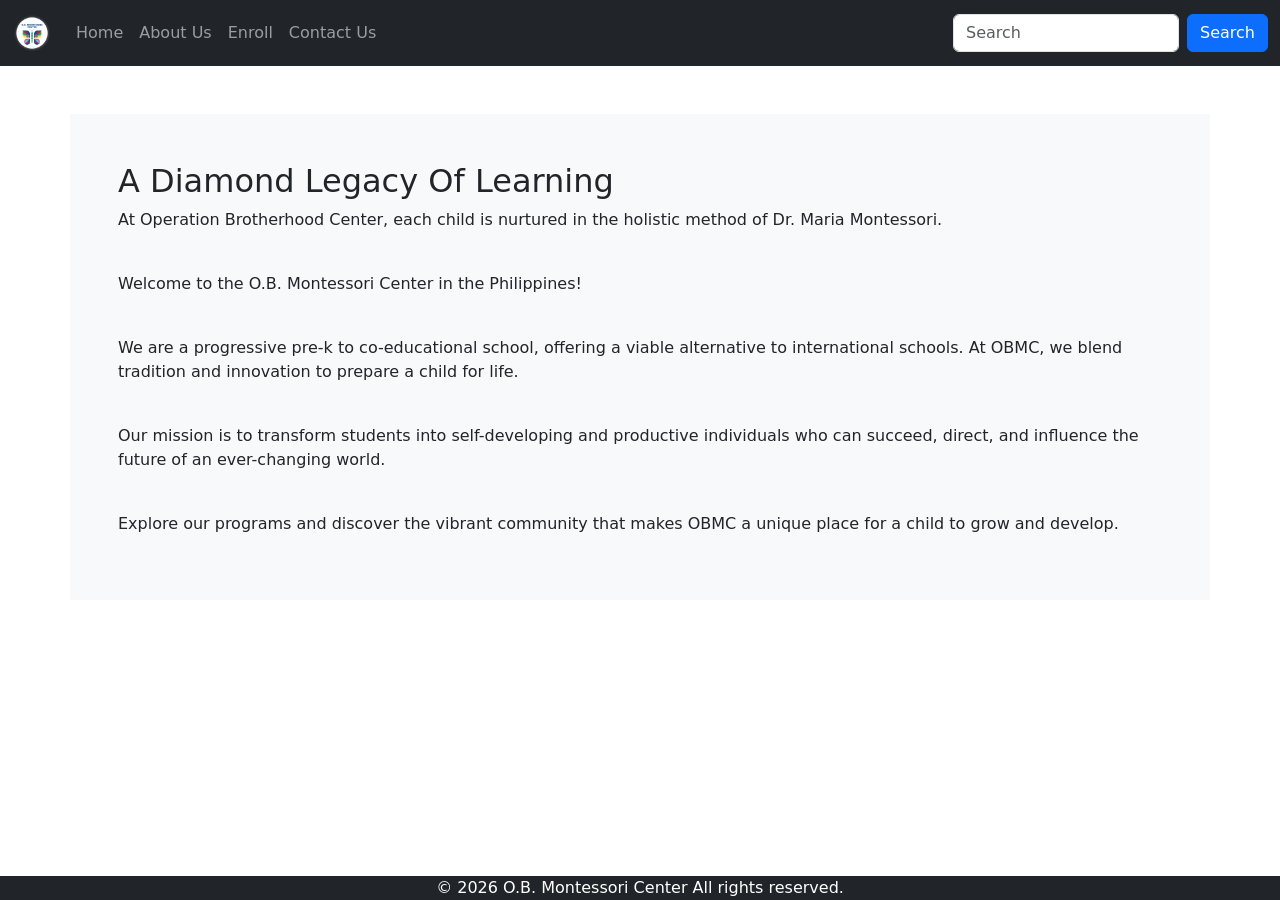
<file: index.html>
<!DOCTYPE html>
<html lang="en">
<head>
    <meta charset="UTF-8">
    <meta name="viewport" content="width=device-width, initial-scale=1.0">
    <title>Drill 2</title>

    <link rel="stylesheet" href="style.css">
    <!--BOOTSTRAP-->
    <link href="https://cdn.jsdelivr.net/npm/bootstrap@5.3.8/dist/css/bootstrap.min.css" rel="stylesheet" integrity="sha384-sRIl4kxILFvY47J16cr9ZwB07vP4J8+LH7qKQnuqkuIAvNWLzeN8tE5YBujZqJLB" crossorigin="anonymous">
    <script src="https://cdn.jsdelivr.net/npm/bootstrap@5.3.8/dist/js/bootstrap.bundle.min.js" integrity="sha384-FKyoEForCGlyvwx9Hj09JcYn3nv7wiPVlz7YYwJrWVcXK/BmnVDxM+D2scQbITxI" crossorigin="anonymous"></script>
    <!-- Latest compiled and minified CSS -->
    <link href="https://cdn.jsdelivr.net/npm/bootstrap@5.3.8/dist/css/bootstrap.min.css" rel="stylesheet">
    <!-- Latest compiled JavaScript -->
    <script src="https://cdn.jsdelivr.net/npm/bootstrap@5.3.8/dist/js/bootstrap.bundle.min.js"></script>
</head>
<body>

   <nav class="navbar navbar-expand-sm bg-dark navbar-dark">
  <div class="container-fluid">
    <a class="navbar-brand" href="#">
      <img src="OBMC Logo.png" alt="OBMC Logo" style="width:40px;" class="rounded-pill"> 
    </a>

    <button class="navbar-toggler" type="button" data-bs-toggle="collapse" data-bs-target="#mynavbar">
      <span class="navbar-toggler-icon"></span>
    </button>
    <div class="collapse navbar-collapse" id="mynavbar">
      <ul class="navbar-nav me-auto">
        <li class="nav-item">
          <a class="nav-link" href="index.html">Home</a>
        </li>
        <li class="nav-item">
          <a class="nav-link" href="about.html">About Us</a>
        </li>
        <li class="nav-item">
          <a class="nav-link" href="enroll.html">Enroll</a>
        </li>
        <li class="nav-item">
          <a class="nav-link" href="contact.html">Contact Us</a>
      </ul>
      <form class="d-flex">
       
        <form class="d-flex">
        <input class="form-control me-2" type="text" placeholder="Search">
        <button class="btn btn-primary" type="button">Search</button>
      </form>

      </form>
    </div>
  </div>
    </nav>

      <div class="container bg-light mt-5 p-5 ">

        
            <h2>A Diamond Legacy Of Learning</h2>
        <p>
          At Operation Brotherhood Center, each child is nurtured in the holistic method of Dr. Maria Montessori.
        </p>
        <br>
        <p>
            Welcome to the O.B. Montessori Center in the Philippines!
        </p>
        <br>
        <p>
            We are a progressive pre-k to co-educational school, offering a viable alternative to international schools. At OBMC, we blend tradition and innovation to prepare a child for life. 
        </p>
        <br>
        <p>
            Our mission is to transform students into self-developing and productive individuals who can succeed, direct, and influence the future of an ever-changing world.
        </p>
        <br>
        <p>
            Explore our programs and discover the vibrant community that makes OBMC a unique place for a child to grow and develop.
        </p>
       </div>

    <footer  class="footer text-center bg-dark text-white mt-5">
        © 2026 O.B. Montessori Center All rights reserved.
    </footer>

</body>
</html>
</file>
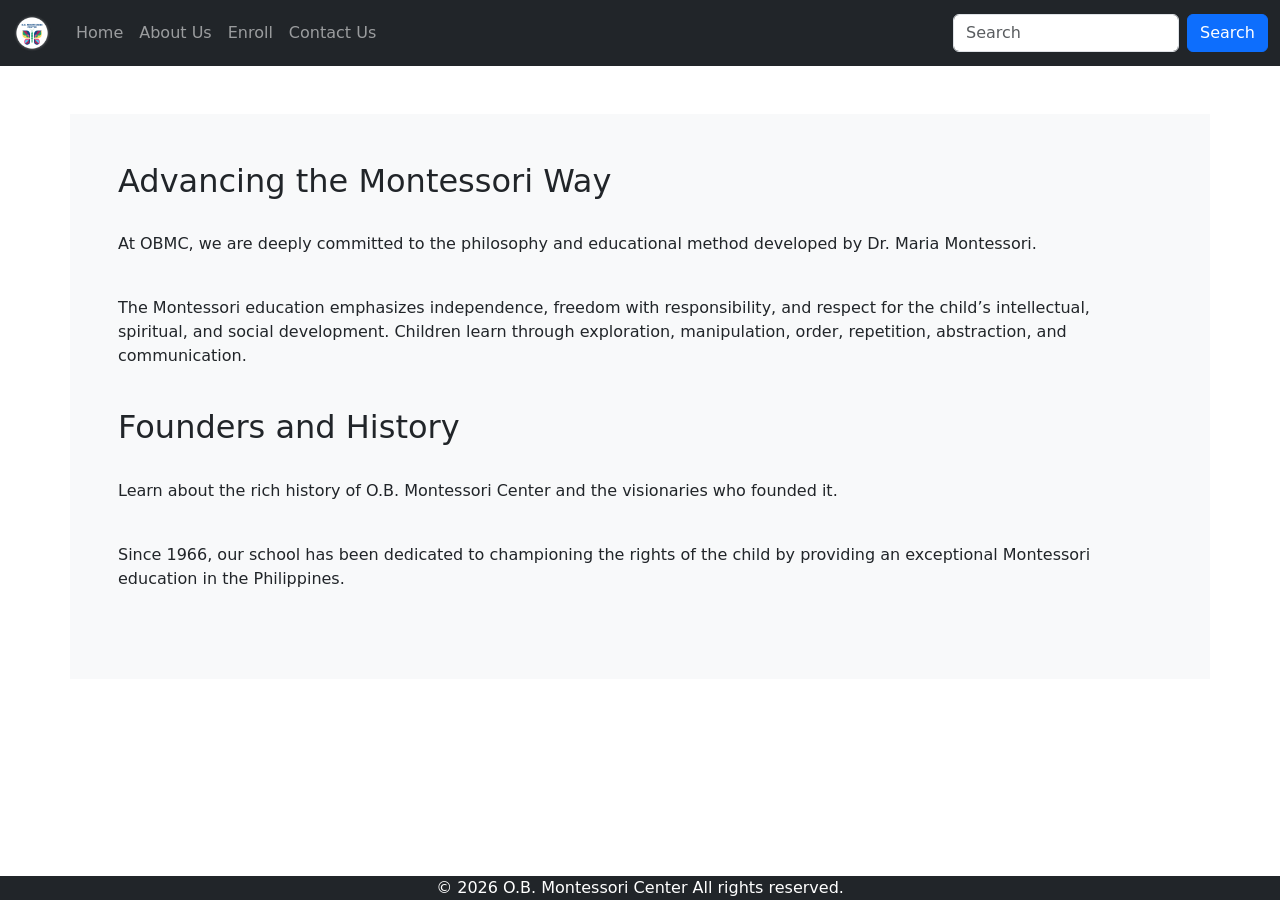
<file: about.html>
<!DOCTYPE html>
<html lang="en">
<head>
    <meta charset="UTF-8">
    <meta name="viewport" content="width=device-width, initial-scale=1.0">
    <title>Drill 2</title>

    <link rel="stylesheet" href="style.css">
    <!--BOOTSTRAP-->
    <link href="https://cdn.jsdelivr.net/npm/bootstrap@5.3.8/dist/css/bootstrap.min.css" rel="stylesheet" integrity="sha384-sRIl4kxILFvY47J16cr9ZwB07vP4J8+LH7qKQnuqkuIAvNWLzeN8tE5YBujZqJLB" crossorigin="anonymous">
    <script src="https://cdn.jsdelivr.net/npm/bootstrap@5.3.8/dist/js/bootstrap.bundle.min.js" integrity="sha384-FKyoEForCGlyvwx9Hj09JcYn3nv7wiPVlz7YYwJrWVcXK/BmnVDxM+D2scQbITxI" crossorigin="anonymous"></script>
    <!-- Latest compiled and minified CSS -->
    <link href="https://cdn.jsdelivr.net/npm/bootstrap@5.3.8/dist/css/bootstrap.min.css" rel="stylesheet">
    <!-- Latest compiled JavaScript -->
    <script src="https://cdn.jsdelivr.net/npm/bootstrap@5.3.8/dist/js/bootstrap.bundle.min.js"></script>
</head>
<body>

   <nav class="navbar navbar-expand-sm bg-dark navbar-dark">
  <div class="container-fluid">
    <a class="navbar-brand" href="#">
      <img src="OBMC Logo.png" alt="OBMC Logo" style="width:40px;" class="rounded-pill"> 
    </a>

    <button class="navbar-toggler" type="button" data-bs-toggle="collapse" data-bs-target="#mynavbar">
      <span class="navbar-toggler-icon"></span>
    </button>
    <div class="collapse navbar-collapse" id="mynavbar">
      <ul class="navbar-nav me-auto">
        <li class="nav-item">
          <a class="nav-link" href="index.html">Home</a>
        </li>
        <li class="nav-item">
          <a class="nav-link" href="about.html">About Us</a>
        </li>
        <li class="nav-item">
          <a class="nav-link" href="enroll.html">Enroll</a>
        </li>
        <li class="nav-item">
          <a class="nav-link" href="contact.html">Contact Us</a>
      </ul>
      <form class="d-flex">
       
        <form class="d-flex">
        <input class="form-control me-2" type="text" placeholder="Search">
        <button class="btn btn-primary" type="button">Search</button>
      </form>

      </form>
    </div>
  </div>
    </nav>

      <div class="container bg-light mt-5 p-5 ">

        
        <h2>Advancing the Montessori Way</h2>
        <br>
        <p>
         At OBMC, we are deeply committed to the philosophy and educational method developed by Dr. Maria Montessori.
        </p>
        <br>
        <p>
            The Montessori education emphasizes independence, freedom with responsibility, and respect for the child’s intellectual, spiritual, and social development. Children learn through exploration, manipulation, order, repetition, abstraction, and communication.
        </p>
       <br>
       <h2>Founders and History</h2>
       <br>
       <p>
        Learn about the rich history of O.B. Montessori Center and the visionaries who founded it.
       </p>
       <br>
       <p>
        Since 1966, our school has been dedicated to championing the rights of the child by providing an exceptional Montessori education in the Philippines.
       </p>
       <br>
       
       </div>

    <footer  class="footer text-center bg-dark text-white mt-5">
        © 2026 O.B. Montessori Center All rights reserved.
    </footer>

</body>
</html>
</file>
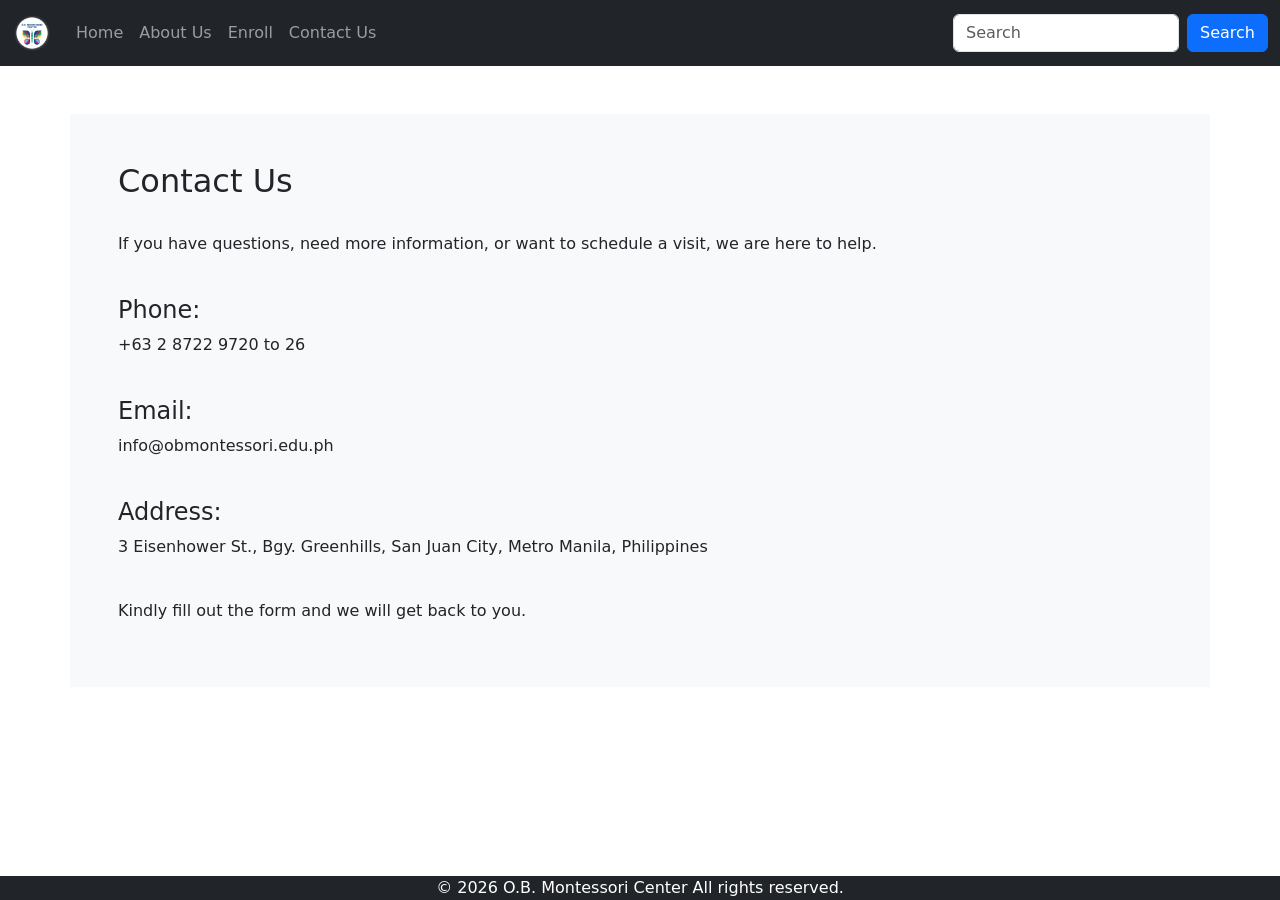
<file: contact.html>
<!DOCTYPE html>
<html lang="en">
<head>
    <meta charset="UTF-8">
    <meta name="viewport" content="width=device-width, initial-scale=1.0">
    <title>Drill 2</title>

    <link rel="stylesheet" href="style.css">
    <!--BOOTSTRAP-->
    <link href="https://cdn.jsdelivr.net/npm/bootstrap@5.3.8/dist/css/bootstrap.min.css" rel="stylesheet" integrity="sha384-sRIl4kxILFvY47J16cr9ZwB07vP4J8+LH7qKQnuqkuIAvNWLzeN8tE5YBujZqJLB" crossorigin="anonymous">
    <script src="https://cdn.jsdelivr.net/npm/bootstrap@5.3.8/dist/js/bootstrap.bundle.min.js" integrity="sha384-FKyoEForCGlyvwx9Hj09JcYn3nv7wiPVlz7YYwJrWVcXK/BmnVDxM+D2scQbITxI" crossorigin="anonymous"></script>
    <!-- Latest compiled and minified CSS -->
    <link href="https://cdn.jsdelivr.net/npm/bootstrap@5.3.8/dist/css/bootstrap.min.css" rel="stylesheet">
    <!-- Latest compiled JavaScript -->
    <script src="https://cdn.jsdelivr.net/npm/bootstrap@5.3.8/dist/js/bootstrap.bundle.min.js"></script>
</head>
<body>

   <nav class="navbar navbar-expand-sm bg-dark navbar-dark">
  <div class="container-fluid">
    <a class="navbar-brand" href="#">
      <img src="OBMC Logo.png" alt="OBMC Logo" style="width:40px;" class="rounded-pill"> 
    </a>

    <button class="navbar-toggler" type="button" data-bs-toggle="collapse" data-bs-target="#mynavbar">
      <span class="navbar-toggler-icon"></span>
    </button>
    <div class="collapse navbar-collapse" id="mynavbar">
      <ul class="navbar-nav me-auto">
        <li class="nav-item">
          <a class="nav-link" href="index.html">Home</a>
        </li>
        <li class="nav-item">
          <a class="nav-link" href="about.html">About Us</a>
        </li>
        <li class="nav-item">
          <a class="nav-link" href="enroll.html">Enroll</a>
        </li>
        <li class="nav-item">
          <a class="nav-link" href="contact.html">Contact Us</a>
      </ul>
      <form class="d-flex">
       
        <form class="d-flex">
        <input class="form-control me-2" type="text" placeholder="Search">
        <button class="btn btn-primary" type="button">Search</button>
      </form>

      </form>
    </div>
  </div>
    </nav>

      <div class="container bg-light mt-5 p-5 ">

        
        <h2>Contact Us</h2>
        <br>
        <p>
         If you have questions, need more information, or want to schedule a visit, we are here to help.
        </p>
        <br>
        <h4>Phone:</h4>
        <p>+63 2 8722 9720 to 26</p>
       <br>
       <h4>Email:</h4>
       <p>info@obmontessori.edu.ph</p>
       <br>
       <h4>Address:</h4>
       <p>3 Eisenhower St., Bgy. Greenhills, San Juan City, Metro Manila, Philippines</p>
       <br>
       <p>
       Kindly fill out the form and we will get back to you.
       </p>
       
       </div>

    <footer  class="footer text-center bg-dark text-white mt-5">
        © 2026 O.B. Montessori Center All rights reserved.
    </footer>

</body>
</html>
</file>
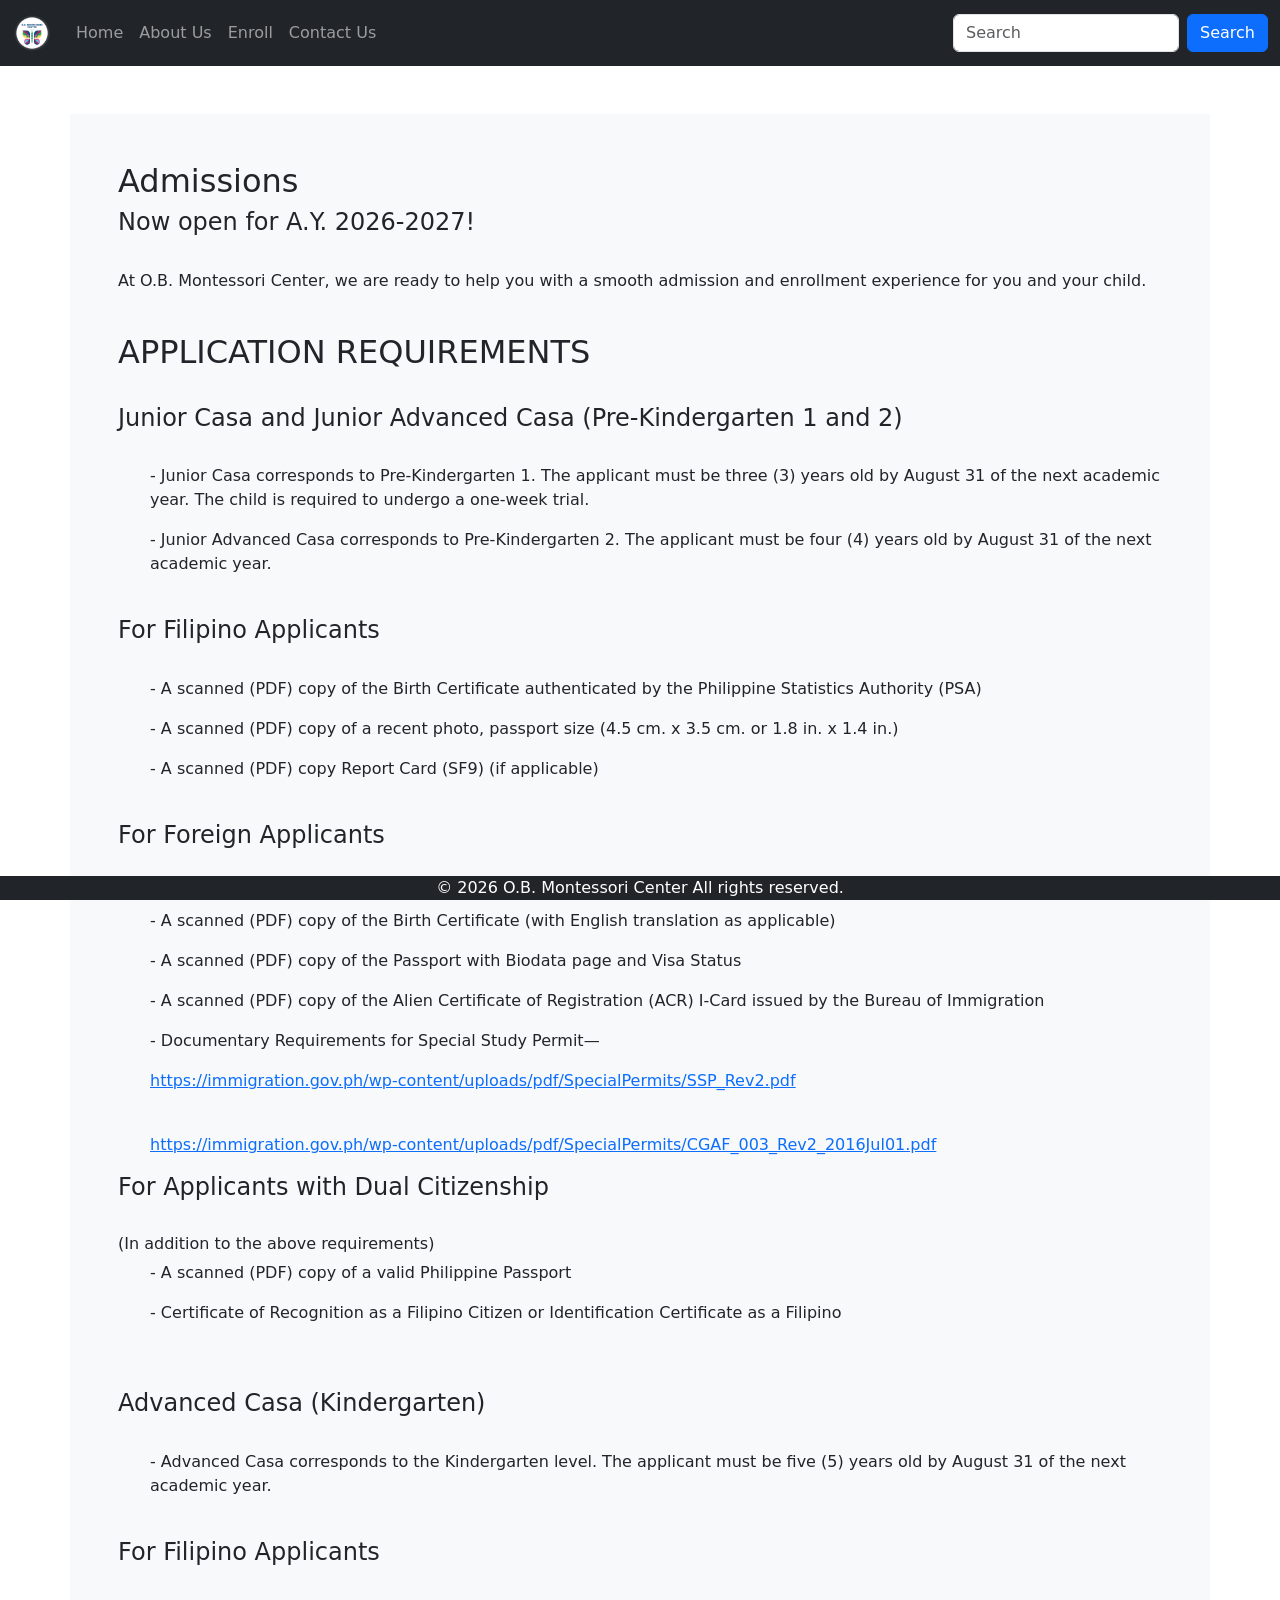
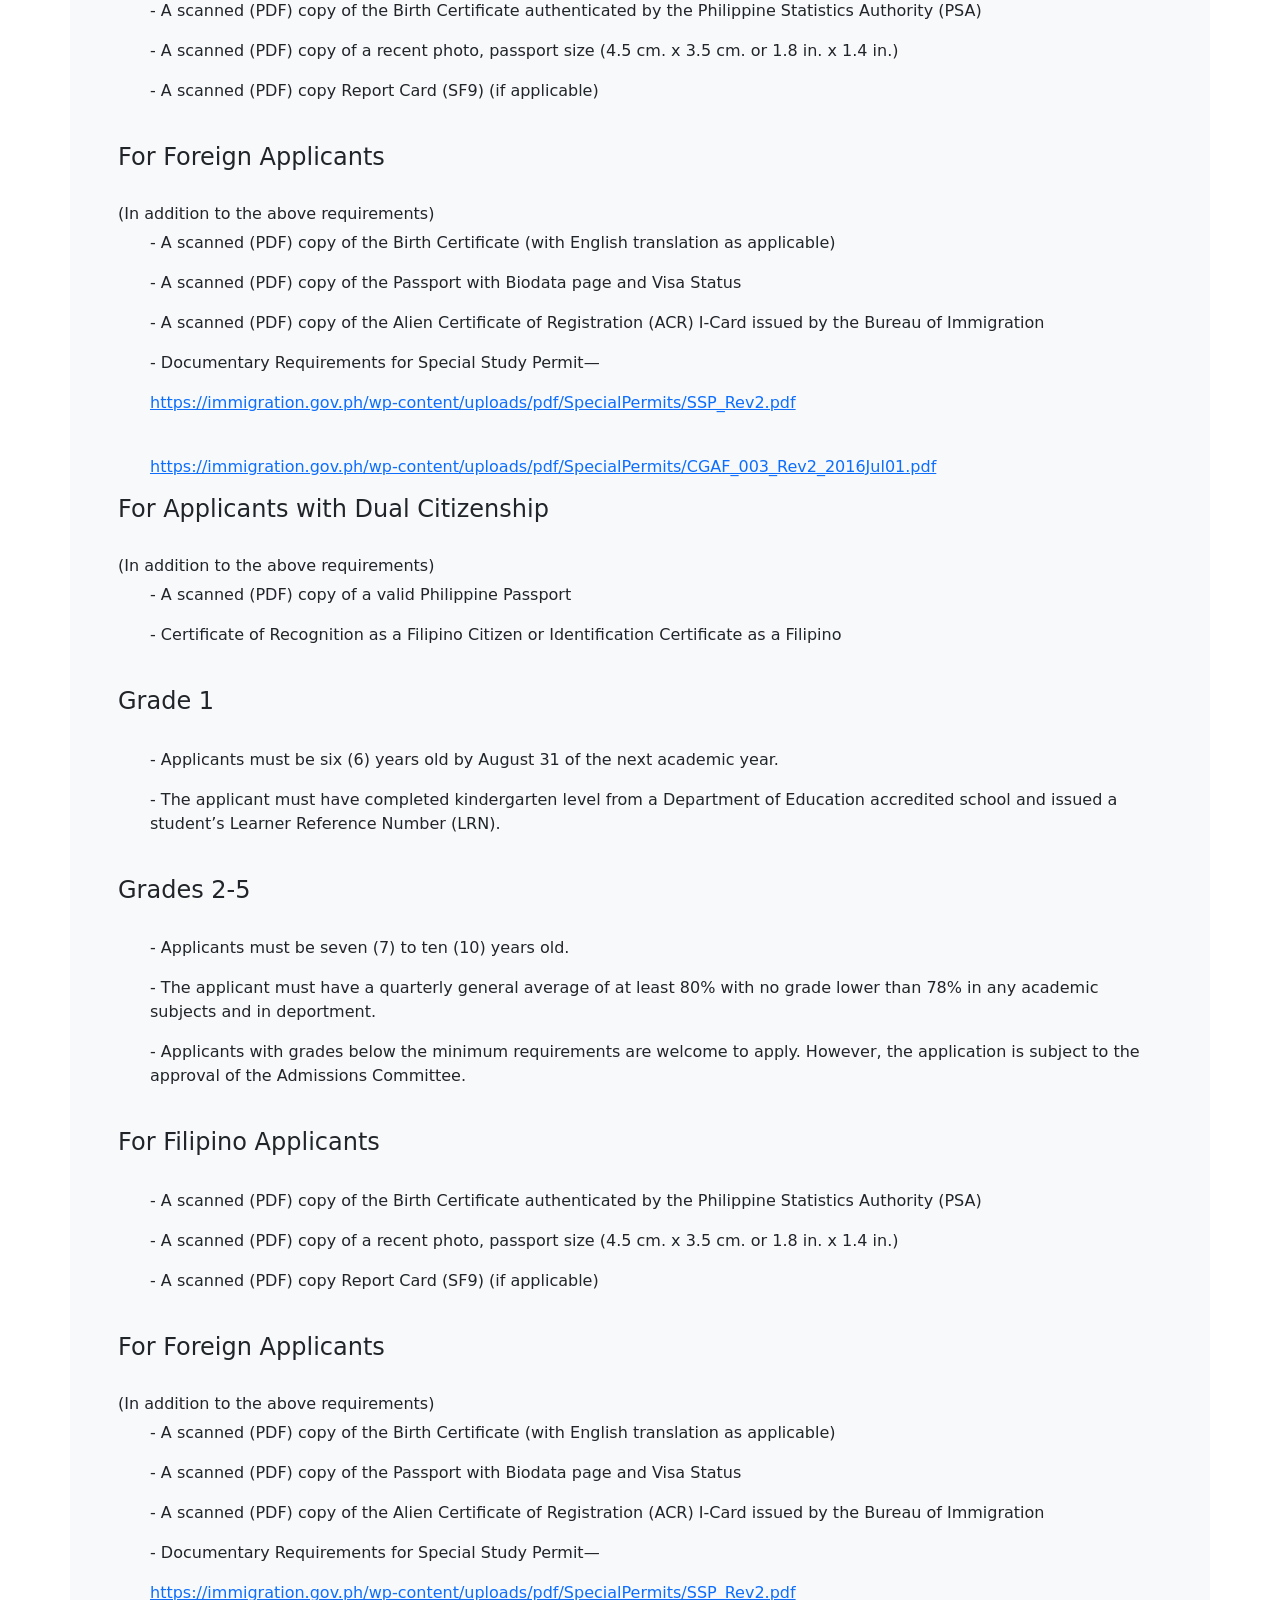
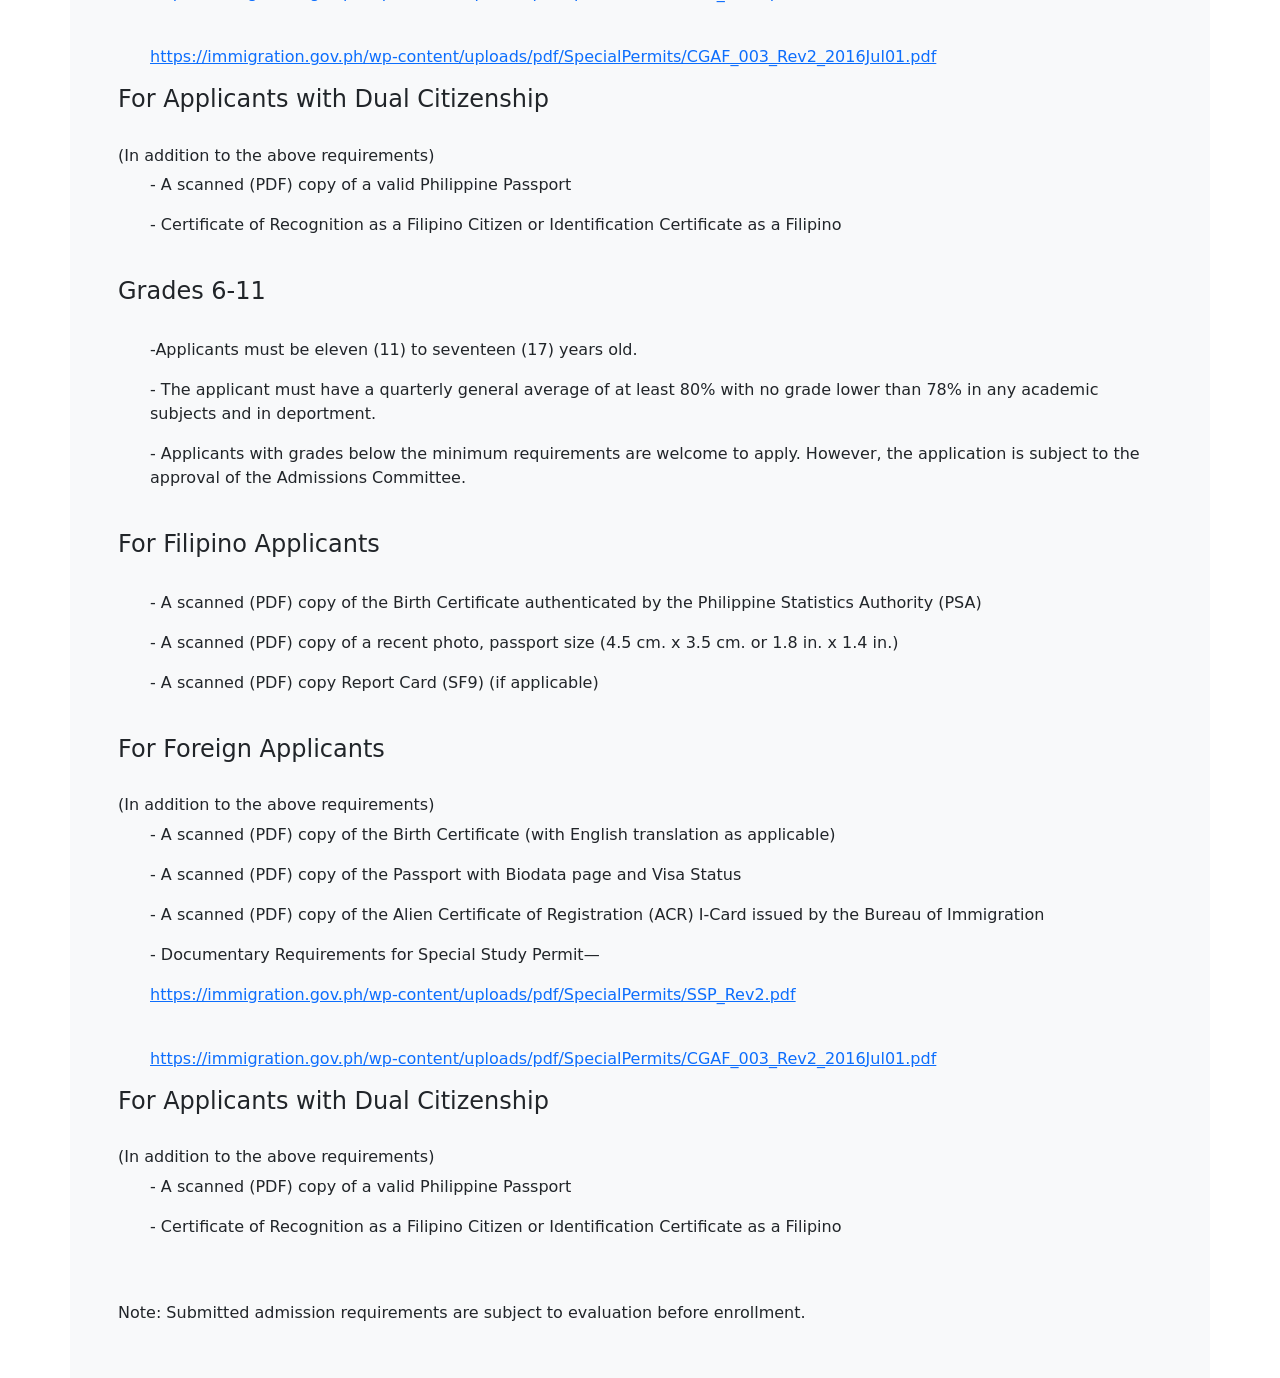
<file: enroll.html>
<!DOCTYPE html>
<html lang="en">
<head>
    <meta charset="UTF-8">
    <meta name="viewport" content="width=device-width, initial-scale=1.0">
    <title>Drill 2</title>

    <link rel="stylesheet" href="style.css">
    <!--BOOTSTRAP-->
    <link href="https://cdn.jsdelivr.net/npm/bootstrap@5.3.8/dist/css/bootstrap.min.css" rel="stylesheet" integrity="sha384-sRIl4kxILFvY47J16cr9ZwB07vP4J8+LH7qKQnuqkuIAvNWLzeN8tE5YBujZqJLB" crossorigin="anonymous">
    <script src="https://cdn.jsdelivr.net/npm/bootstrap@5.3.8/dist/js/bootstrap.bundle.min.js" integrity="sha384-FKyoEForCGlyvwx9Hj09JcYn3nv7wiPVlz7YYwJrWVcXK/BmnVDxM+D2scQbITxI" crossorigin="anonymous"></script>
    <!-- Latest compiled and minified CSS -->
    <link href="https://cdn.jsdelivr.net/npm/bootstrap@5.3.8/dist/css/bootstrap.min.css" rel="stylesheet">
    <!-- Latest compiled JavaScript -->
    <script src="https://cdn.jsdelivr.net/npm/bootstrap@5.3.8/dist/js/bootstrap.bundle.min.js"></script>
</head>
<body>

   <nav class="navbar navbar-expand-sm bg-dark navbar-dark">
  <div class="container-fluid">
    <a class="navbar-brand" href="#">
      <img src="OBMC Logo.png" alt="OBMC Logo" style="width:40px;" class="rounded-pill"> 
    </a>

    <button class="navbar-toggler" type="button" data-bs-toggle="collapse" data-bs-target="#mynavbar">
      <span class="navbar-toggler-icon"></span>
    </button>
    <div class="collapse navbar-collapse" id="mynavbar">
      <ul class="navbar-nav me-auto">
        <li class="nav-item">
          <a class="nav-link" href="index.html">Home</a>
        </li>
        <li class="nav-item">
          <a class="nav-link" href="about.html">About Us</a>
        </li>
        <li class="nav-item">
          <a class="nav-link" href="enroll.html">Enroll</a>
        </li>
        <li class="nav-item">
          <a class="nav-link" href="contact.html">Contact Us</a>
      </ul>
      <form class="d-flex">
       
        <form class="d-flex">
        <input class="form-control me-2" type="text" placeholder="Search">
        <button class="btn btn-primary" type="button">Search</button>
      </form>

      </form>
    </div>
  </div>
    </nav>

      <div class="container bg-light mt-5 p-5 ">

        
        <h2>Admissions</h2>
        <h4>Now open for A.Y. 2026-2027!</h4>
        <br>
        <p>
        At O.B. Montessori Center, we are ready to help you with a smooth admission and enrollment experience for you and your child.
        </p>
       
       <br>
       <h2>APPLICATION REQUIREMENTS</h2>
       <br>
       <h4>Junior Casa and Junior Advanced Casa (Pre-Kindergarten 1 and 2)</h4>
       <br>
       <ul> - Junior Casa corresponds to Pre-Kindergarten 1. The applicant must be three (3) years old by August 31 of the next academic year. The child is required to undergo a one-week trial.</ul>
       <ul> - Junior Advanced Casa corresponds to Pre-Kindergarten 2. The applicant must be four (4) years old by August 31 of the next academic year.</ul>
       <br>
       <h4>For Filipino Applicants</h4>
       <br>
       <ul> - A scanned (PDF) copy of the Birth Certificate authenticated by the Philippine Statistics Authority (PSA)</ul>
       <ul> - A scanned (PDF) copy of a recent photo, passport size (4.5 cm. x 3.5 cm. or 1.8 in. x 1.4 in.)</ul>
       <ul> - A scanned (PDF) copy Report Card (SF9) (if applicable)</ul>
       <br>
       <h4>For Foreign Applicants</h4>
       <br>
       <h6>(In addition to the above requirements)</h6>
       <ul> - A scanned (PDF) copy of the Birth Certificate (with English translation as applicable)</ul>
       <ul> - A scanned (PDF) copy of the Passport with Biodata page and Visa Status</ul>
       <ul> - A scanned (PDF) copy of the Alien Certificate of Registration (ACR) I-Card issued by the Bureau of Immigration</ul>
       <ul> - Documentary Requirements for Special Study Permit—</ul>
       <ol> <a href="https://immigration.gov.ph/wp-content/uploads/pdf/SpecialPermits/SSP_Rev2.pdf">https://immigration.gov.ph/wp-content/uploads/pdf/SpecialPermits/SSP_Rev2.pdf</a></ol>
       <br>
       <ol> <a href="https://immigration.gov.ph/wp-content/uploads/pdf/SpecialPermits/CGAF_003_Rev2_2016Jul01.pdf">https://immigration.gov.ph/wp-content/uploads/pdf/SpecialPermits/CGAF_003_Rev2_2016Jul01.pdf</a></ol>
       
       <h4>For Applicants with Dual Citizenship</h4>
       <br>
       <h6>(In addition to the above requirements)</h6>
       <ul> - A scanned (PDF) copy of a valid Philippine Passport</ul>
       <ul> - Certificate of Recognition as a Filipino Citizen or Identification Certificate as a Filipino</ul>
       <br>
       <br>
       <h4>Advanced Casa (Kindergarten)</h4>
       <br>
       <ul> - Advanced Casa corresponds to the Kindergarten level. The applicant must be five (5) years old by August 31 of the next academic year.</ul>
      <br>
       <h4>For Filipino Applicants</h4>
       <br>
       <ul> - A scanned (PDF) copy of the Birth Certificate authenticated by the Philippine Statistics Authority (PSA)</ul>
       <ul> - A scanned (PDF) copy of a recent photo, passport size (4.5 cm. x 3.5 cm. or 1.8 in. x 1.4 in.)</ul>
       <ul> - A scanned (PDF) copy Report Card (SF9) (if applicable)</ul>
       <br>
       <h4>For Foreign Applicants</h4>
       <br>
       <h6>(In addition to the above requirements)</h6>
       <ul> - A scanned (PDF) copy of the Birth Certificate (with English translation as applicable)</ul>
       <ul> - A scanned (PDF) copy of the Passport with Biodata page and Visa Status</ul>
       <ul> - A scanned (PDF) copy of the Alien Certificate of Registration (ACR) I-Card issued by the Bureau of Immigration</ul>
       <ul> - Documentary Requirements for Special Study Permit—</ul>
       <ol> <a href="https://immigration.gov.ph/wp-content/uploads/pdf/SpecialPermits/SSP_Rev2.pdf">https://immigration.gov.ph/wp-content/uploads/pdf/SpecialPermits/SSP_Rev2.pdf</a></ol>
       <br>
       <ol> <a href="https://immigration.gov.ph/wp-content/uploads/pdf/SpecialPermits/CGAF_003_Rev2_2016Jul01.pdf">https://immigration.gov.ph/wp-content/uploads/pdf/SpecialPermits/CGAF_003_Rev2_2016Jul01.pdf</a></ol>
       
       <h4>For Applicants with Dual Citizenship</h4>
       <br>
       <h6>(In addition to the above requirements)</h6>
       <ul> - A scanned (PDF) copy of a valid Philippine Passport</ul>
       <ul> - Certificate of Recognition as a Filipino Citizen or Identification Certificate as a Filipino</ul>
       <br>
       <h4>Grade 1</h4>
       <br>
       <ul> - Applicants must be six (6) years old by August 31 of the next academic year.</ul>
       <ul> - The applicant must have completed kindergarten level from a Department of Education accredited school and issued a student’s Learner Reference Number (LRN).</ul>
       <br>
       <h4>Grades 2-5</h4>
       <br>
       <ul> - Applicants must be seven (7) to ten (10) years old.</ul>
       <ul> - The applicant must have a quarterly general average of at least 80% with no grade lower than 78% in any academic subjects and in deportment.</ul>
       <ul> - Applicants with grades below the minimum requirements are welcome to apply. However, the application is subject to the approval of the Admissions Committee.</ul>
        <br>
       <h4>For Filipino Applicants</h4>
       <br>
       <ul> - A scanned (PDF) copy of the Birth Certificate authenticated by the Philippine Statistics Authority (PSA)</ul>
       <ul> - A scanned (PDF) copy of a recent photo, passport size (4.5 cm. x 3.5 cm. or 1.8 in. x 1.4 in.)</ul>
       <ul> - A scanned (PDF) copy Report Card (SF9) (if applicable)</ul>
       <br>
       <h4>For Foreign Applicants</h4>
       <br>
       <h6>(In addition to the above requirements)</h6>
       <ul> - A scanned (PDF) copy of the Birth Certificate (with English translation as applicable)</ul>
       <ul> - A scanned (PDF) copy of the Passport with Biodata page and Visa Status</ul>
       <ul> - A scanned (PDF) copy of the Alien Certificate of Registration (ACR) I-Card issued by the Bureau of Immigration</ul>
       <ul> - Documentary Requirements for Special Study Permit—</ul>
       <ol> <a href="https://immigration.gov.ph/wp-content/uploads/pdf/SpecialPermits/SSP_Rev2.pdf">https://immigration.gov.ph/wp-content/uploads/pdf/SpecialPermits/SSP_Rev2.pdf</a></ol>
       <br>
       <ol> <a href="https://immigration.gov.ph/wp-content/uploads/pdf/SpecialPermits/CGAF_003_Rev2_2016Jul01.pdf">https://immigration.gov.ph/wp-content/uploads/pdf/SpecialPermits/CGAF_003_Rev2_2016Jul01.pdf</a></ol>
       
       <h4>For Applicants with Dual Citizenship</h4>
       <br>
       <h6>(In addition to the above requirements)</h6>
       <ul> - A scanned (PDF) copy of a valid Philippine Passport</ul>
       <ul> - Certificate of Recognition as a Filipino Citizen or Identification Certificate as a Filipino</ul>
       <br>
       <h4>Grades 6-11</h4>
       <br>
       <ul> -Applicants must be eleven (11) to seventeen (17) years old.</ul>
       <ul> - The applicant must have a quarterly general average of at least 80% with no grade lower than 78% in any academic subjects and in deportment.</ul>
       <ul> - Applicants with grades below the minimum requirements are welcome to apply. However, the application is subject to the approval of the Admissions Committee.</ul>
        <br>
       <h4>For Filipino Applicants</h4>
       <br>
       <ul> - A scanned (PDF) copy of the Birth Certificate authenticated by the Philippine Statistics Authority (PSA)</ul>
       <ul> - A scanned (PDF) copy of a recent photo, passport size (4.5 cm. x 3.5 cm. or 1.8 in. x 1.4 in.)</ul>
       <ul> - A scanned (PDF) copy Report Card (SF9) (if applicable)</ul>
       <br>
       <h4>For Foreign Applicants</h4>
       <br>
       <h6>(In addition to the above requirements)</h6>
       <ul> - A scanned (PDF) copy of the Birth Certificate (with English translation as applicable)</ul>
       <ul> - A scanned (PDF) copy of the Passport with Biodata page and Visa Status</ul>
       <ul> - A scanned (PDF) copy of the Alien Certificate of Registration (ACR) I-Card issued by the Bureau of Immigration</ul>
       <ul> - Documentary Requirements for Special Study Permit—</ul>
       <ol> <a href="https://immigration.gov.ph/wp-content/uploads/pdf/SpecialPermits/SSP_Rev2.pdf">https://immigration.gov.ph/wp-content/uploads/pdf/SpecialPermits/SSP_Rev2.pdf</a></ol>
       <br>
       <ol> <a href="https://immigration.gov.ph/wp-content/uploads/pdf/SpecialPermits/CGAF_003_Rev2_2016Jul01.pdf">https://immigration.gov.ph/wp-content/uploads/pdf/SpecialPermits/CGAF_003_Rev2_2016Jul01.pdf</a></ol>
       
       <h4>For Applicants with Dual Citizenship</h4>
       <br>
       <h6>(In addition to the above requirements)</h6>
       <ul> - A scanned (PDF) copy of a valid Philippine Passport</ul>
       <ul> - Certificate of Recognition as a Filipino Citizen or Identification Certificate as a Filipino</ul>
       <br>
       <br>
       <h6>Note: Submitted admission requirements are subject to evaluation before enrollment.</h6>

       </div>

    <footer  class="footer text-center bg-dark text-white mt-5">
        © 2026 O.B. Montessori Center All rights reserved.
    </footer>

</body>
</html>
</file>
<file: style.css>
body{
    background-image: url(https://images.squarespace-cdn.com/content/v1/636b5e138fd7c9613e2a8b61/1675334640060-7C0U4PLRM6QQHY0QMMTB/OBMC+Quadrangle.jpg);
}

.footer {
  position: fixed;
  left: 0;
  bottom: 0;
  width: 100%;
  background-color: rgb(14, 14, 14);
  color: white;
  text-align: center;
}
</file>
